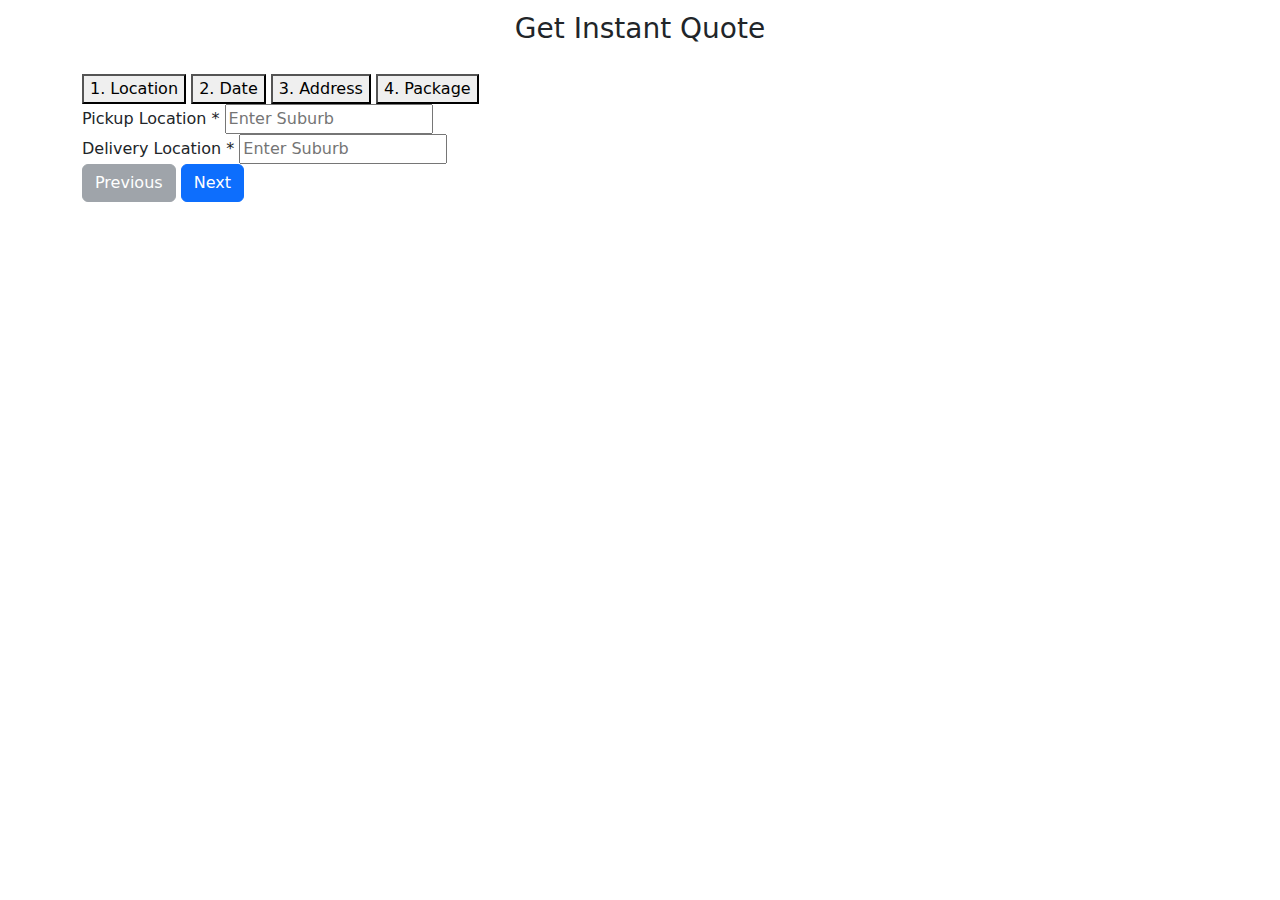
<file: form.html>
<!DOCTYPE html>
<html lang="en">

<head>
	<meta charset="UTF-8">
	<meta name="viewport" content="width=device-width, initial-scale=1.0">
	<title>Document</title>
	<!-- bootstrap CDN -->
	<link href="https://cdn.jsdelivr.net/npm/bootstrap@5.3.3/dist/css/bootstrap.min.css" rel="stylesheet"
		integrity="sha384-QWTKZyjpPEjISv5WaRU9OFeRpok6YctnYmDr5pNlyT2bRjXh0JMhjY6hW+ALEwIH" crossorigin="anonymous">
	<script src="https://cdn.jsdelivr.net/npm/bootstrap@5.3.3/dist/js/bootstrap.bundle.min.js"
		integrity="sha384-YvpcrYf0tY3lHB60NNkmXc5s9fDVZLESaAA55NDzOxhy9GkcIdslK1eN7N6jIeHz" crossorigin="anonymous"
		defer></script>

	<!-- <link rel="stylesheet" href="./style.css"> -->

</head>

<body>

	<section>
		<div class="container">
			<!-- Tab links -->
			 <p class="text-center  fs-3 py-2">Get Instant Quote</p>

			<div class="tab">
				<button class="tablinks" onclick="openCity(event, 'Location')" id="defaultOpen">1. Location</button>
				<button class="tablinks" onclick="openCity(event, 'Date')">2. Date</button>
				<button class="tablinks" onclick="openCity(event, 'Address')">3. Address</button>
				<button class="tablinks" onclick="openCity(event, 'Package')">4. Package</button>
			</div>

			<!-- Tab content -->
			<div id="Location" class="tabcontent">
				<form class="form">
					<div class="form-group">
					  <label for="pickup-location">Pickup Location <span class="required">*</span></label>
					  <input type="text" id="pickup-location" placeholder="Enter Suburb" required>
					</div>
					<div class="form-group">
					  <label for="delivery-location">Delivery Location <span class="required">*</span></label>
					  <input type="text" id="delivery-location" placeholder="Enter Suburb" required>
					</div>
				</form>
				
				<div class="form-navigation">
					<button type="button" class="btn btn-secondary" disabled>Previous</button>
					<button type="submit" class="btn btn-primary" onclick="openCity(event, 'Date')">Next</button>
				  </div>
			</div>

			<div id="Date" class="tabcontent">
				<form class="form"> 

				</form>
				
				<div class="form-navigation">
					<button type="button" class="btn btn-secondary" disabled>Previous</button>
					<button type="submit" class="btn btn-primary">Next</button>
				  </div>
			</div>

			<div id="Address" class="tabcontent">
				<h3>Tokyo</h3>
				<p>Tokyo is the capital of Japan.</p>
			</div>

			<div id="Package" class="tabcontent">
				<form class="form">

				</form>
				
				<div class="form-navigation">
					<button type="button" class="btn btn-secondary" disabled>Previous</button>
					<button type="submit" class="btn btn-primary">Next</button>
				  </div>
			</div>
		</div>
	</section>

	<script>
		function openCity(evt, tabName) {
		  var i, tabcontent, tablinks;
		  tabcontent = document.getElementsByClassName("tabcontent");
		  for (i = 0; i < tabcontent.length; i++) {
			tabcontent[i].style.display = "none";
		  }
		  tablinks = document.getElementsByClassName("tablinks");
		  for (i = 0; i < tablinks.length; i++) {
			tablinks[i].className = tablinks[i].className.replace(" active", "");
		  }
		  document.getElementById(tabName).style.display = "block";
		  evt.currentTarget.className += " active";
		}
		
		// Get the element with id="defaultOpen" and click on it
		document.getElementById("defaultOpen").click();
		</script>

</body>

</html>
</file>
<file: style.css>
section {
 	width: 100vw;
 	height: 100vh;
 }

.container {
	background-color: #f6f6f6;
	min-height: 100%;
}

.tab button {
 	font-size: 20px;
 	font-weight: 400;
 	border: 1px solid #ccc;
 	background-color: #d8d8d8;
 	width:100%;
 	text-align: start;
 	border: none;
 	outline: none;
 	border-radius: 5px;
 	cursor: pointer;
 	padding: 14px 16px;
 	transition: 0.3s;
}

.tab button:hover {
 	background-color: #ddd;
}

.tab button.active {
 	background-color: #04a9f0;
 	color: #f1f1f1;
}

.tab-content {
 	display: none;
 	border: 1px solid #ccc;
 	background-color: #e8e8e8;
	min-height: 70%;
}

input:focus{
	/* background-color: #04a9f0; */
	outline: none;
}


.address-form .form-control, .address-form .form-select{
	display: inline;
}

.address-form label {
   width: 18%;
}
.address-form .form-control, .address-form .form-select {
   width: 80%;
}
</file>
